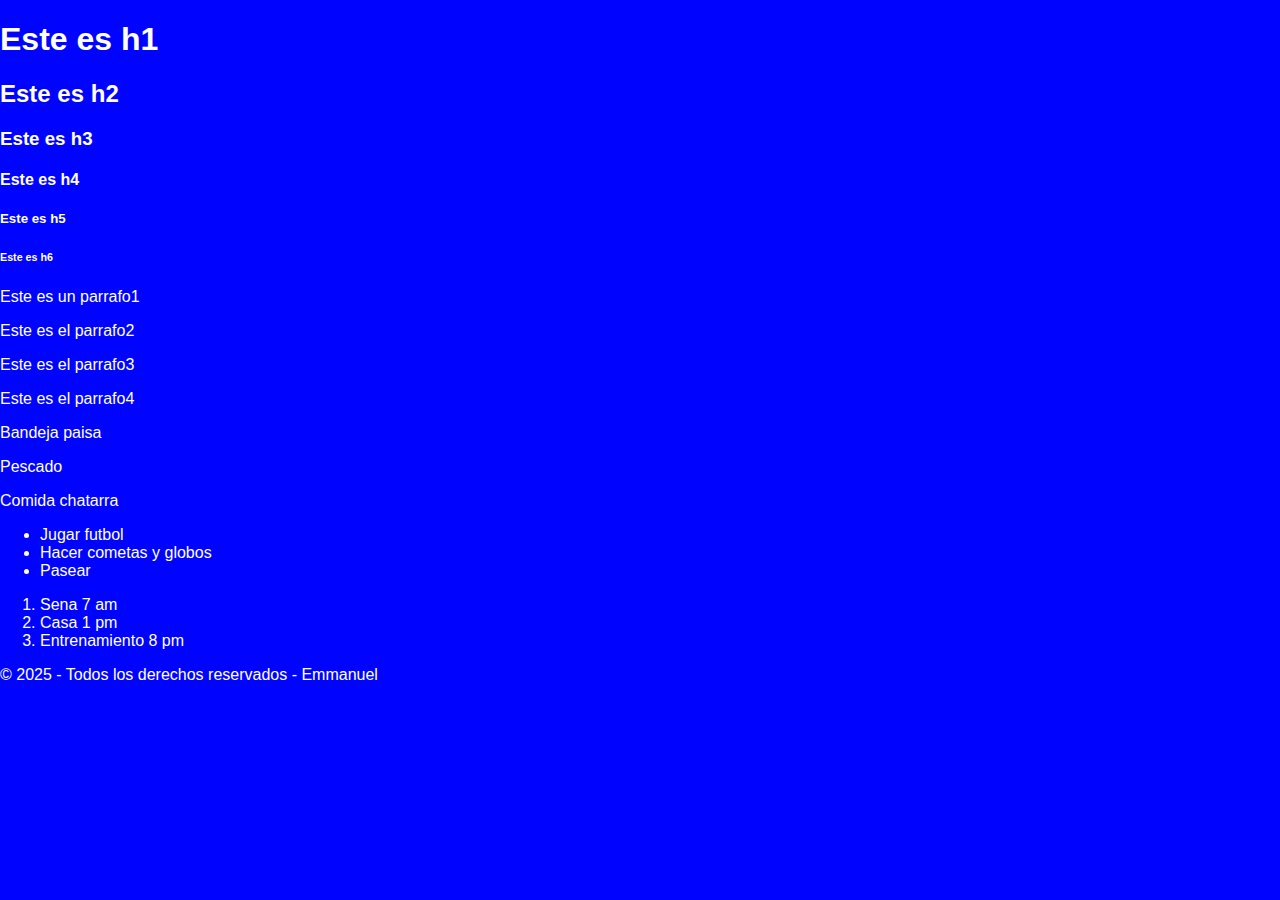
<file: practica3/index.html>
<!DOCTYPE html>
<html lang="es">
<head>
    <meta charset="UTF-8">
    <meta name="viewport" content="width=device-width, initial-scale=1.0">
    <link rel="stylesheet" href="./css/estilos.css">
    <title>MI CV</title>
</head>
<body>
    <header>
        <h1>Este es h1</h1>
        <h2>Este es h2</h2>
        <h3>Este es h3</h3>
        <h4>Este es h4</h4>
        <h5>Este es h5</h5>
        <h6>Este es h6</h6>
        <p>Este es un parrafo1</p>
        <p>Este es el parrafo2</p>
        <p>Este es el parrafo3</p>
        <p>Este es el parrafo4</p>
    </header>
    <main>
        <p>Bandeja paisa</p>
        <p>Pescado</p>
        <p>Comida chatarra</p>
        <!-- Mis pasatiempos en lista desordenada -->
         <ul>
            <li>Jugar futbol</li>
            <li>Hacer cometas y globos</li>
            <li>Pasear</li>
         </ul>
        <!-- Mi horario en lista ordenada -->
         <ol>
            <li>Sena 7 am</li>
            <li>Casa 1 pm </li>
            <li>Entrenamiento 8 pm</li>
         </ol>
    </main>
    <footer>
        <p>&COPY; 2025 - Todos los derechos reservados - Emmanuel </p>
    </footer>
    <script src="./js/app.js"></script>
</body>
</html>
</file>
<file: practica3/css/estilos.css>
body{
    font-family: 'Gill Sans', 'Gill Sans MT', Calibri, 'Trebuchet MS', sans-serif;
    margin: 0;
    padding: 0;
    background-color: rgb(0, 4, 255);
    color: white; 
}
</file>
